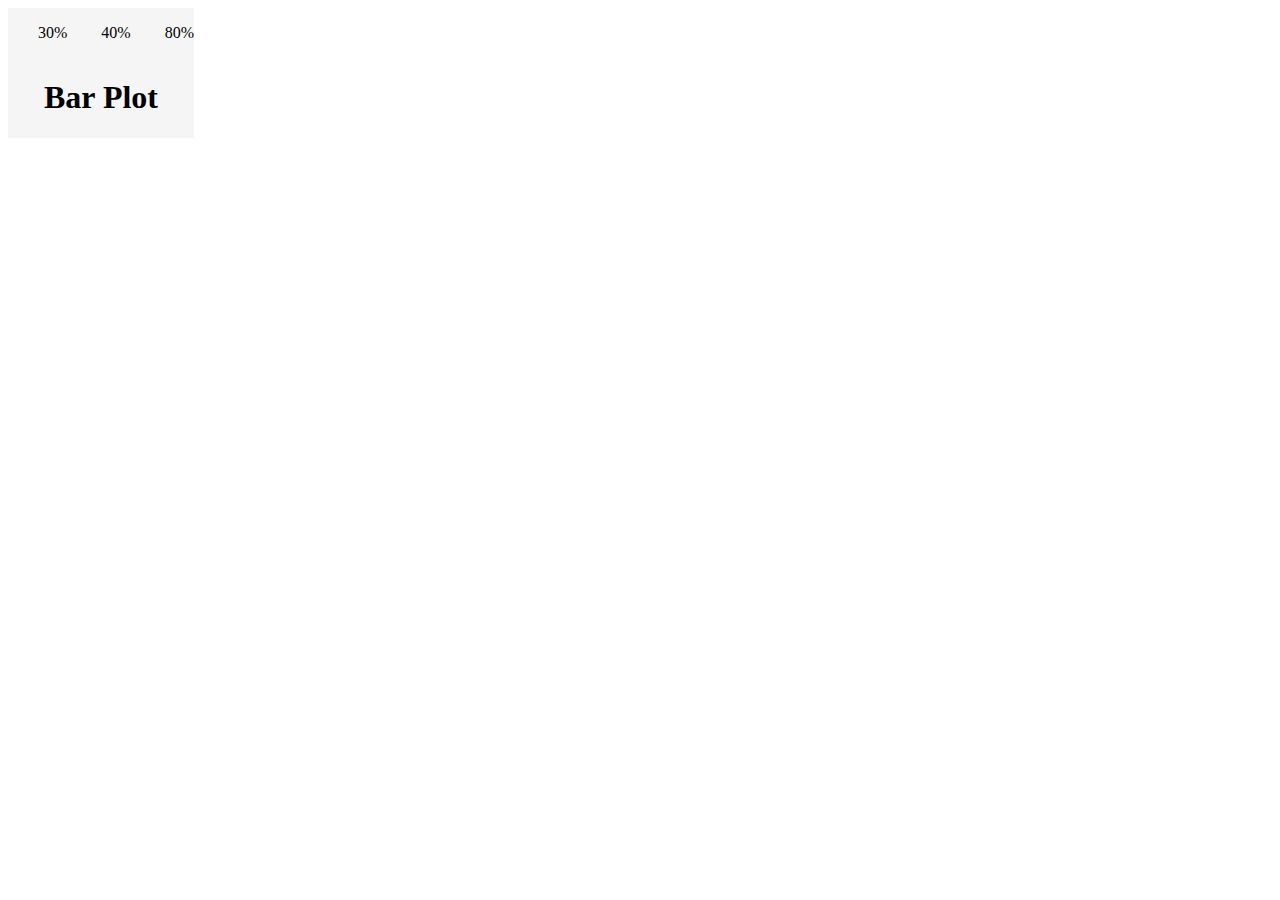
<file: Lab 1/Problem 2/indext.html>
<!DOCTYPE html>
<html lang="en">
<head>
    <meta charset="UTF-8">
    <meta name="viewport" content="width=device-width, initial-scale=1.0">
    <title>Document</title>
    <link rel="stylesheet" href="style.css">
</head>
<body>
    <section>
        <article>
            <div>
                <div id = "bar1"> </div>
            </div>
            <p>30%</p>
        </article>
        <article>
            <div>
                <div id="bar2"></div>
            </div>
            <p>40%</p>
        </article>
        <article>
            <div>
                <div id = "bar3"></div>
            </div>
            <p>80%</p>
        </article>
        <h1>Bar Plot</h1>
    </section>
</body>
</html>
</file>
<file: Lab 1/Problem 2/style.css>
body{
    height: auto;
}
section{
    background-color: whitesmoke;
    position: absolute;
    top: 25;
    left: 40;
}
section article{
    display: inline-block;
}
.bar {
    width: 50px;
    height: 300px;
    background-color: #c9c6c0;
    margin: 20px;
}
p {
    padding-left: 30px;
}
h1 {
    text-align: center;
}
#bar1, #bar2, #bar3 {
    background-color: white;
    width: 100%;

}
#bar1 {
    height: 70%;
    animation-name: barplot1;
    animation-duration: 2s;
    animation-iteration-count: 1;
}
#bar2 {
    height: 60%;
    animation-name: barplot2;
    animation-duration: 2s;
    animation-iteration-count: 1;
}
#bar3 {
    height: 20%;
    animation-name: barplot3;
    animation-duration: 2s;
    animation-iteration-count: 1;
}
@keyframes barplot1{
    0%{height: 100%; background-color: white;}
    100%{height: 70%; background-color: white;}
}
@keyframes barplot2{
    0%{height: 100%; background-color: white;}
    100%{height: 60%; background-color: white;}
}
@keyframes barplot3{
    0%{height: 100%; background-color: white;}
    100%{height: 20%; background-color: white;}
}
</file>
